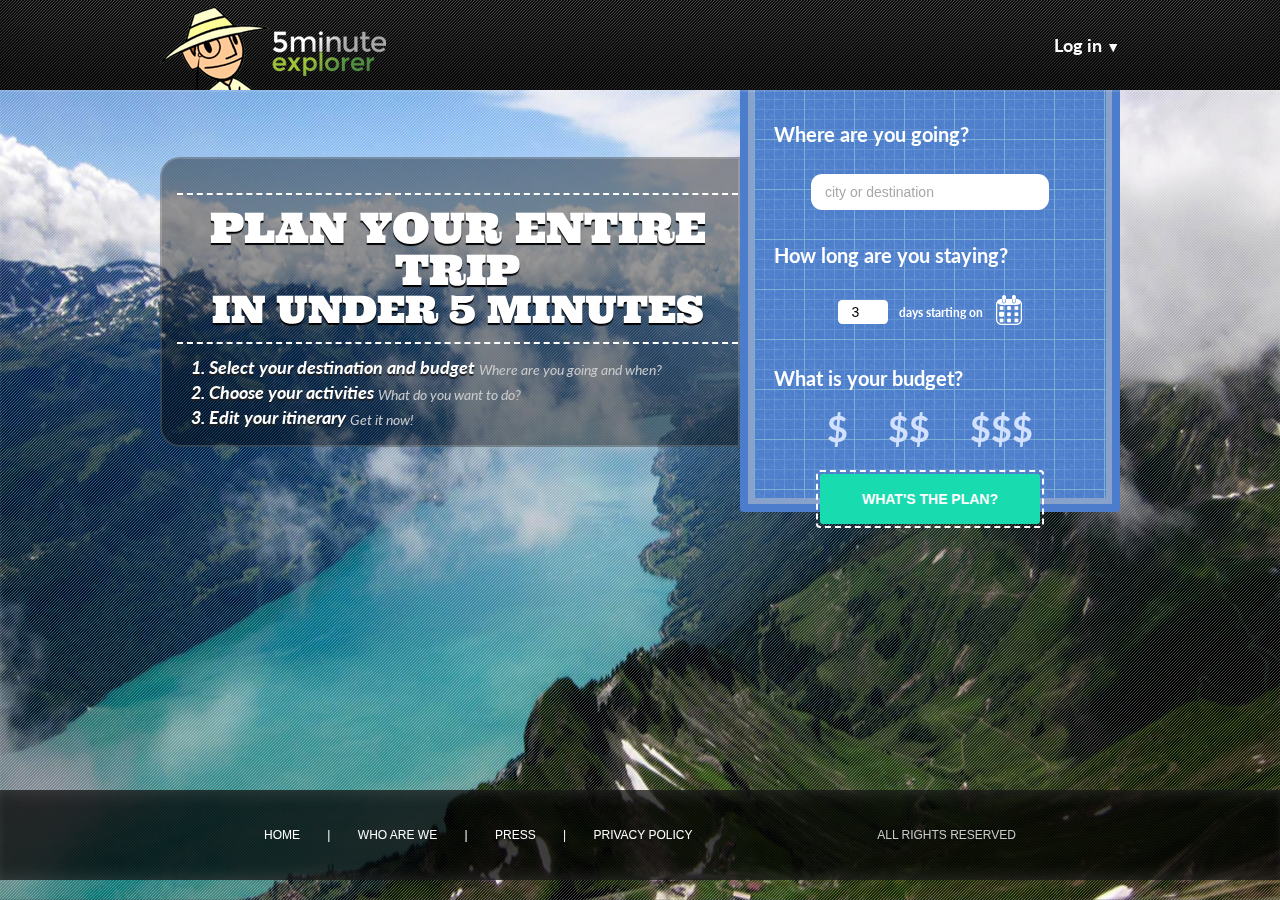
<file: index.html>
<!DOCTYPE HTML>
<html lang="en-US">
<head>
	<link href='http://fonts.googleapis.com/css?family=Lato:400,700,400italic,700italic|Ultra' rel='stylesheet' type='text/css'>
	<meta charset="UTF-8">
	<title>5m Explorer!</title>
	<link rel="stylesheet" href="stylesheets/style.css">
</head>
<body>
	<img src="img/bg.jpg" alt="Background" class="bg">

	<div class="texwrap1">
		<div id="header">
			<div id="headerc">
				<img src="img/logo.png" alt="5 Minute Explorer">
				<div id="login">
					<a href="#login">Log in <small>&#9660;</small></a>
					<div id="loginbox">
						<input type="text" class="rounded" placeholder="username" name="username">
						<input type="text" class="rounded" placeholder="password" name="password">
						<button type="text" name="submit user">Go</button>
					</div>
				</div>
			</div>
		</div>

		<div id="main">
			<div id="leftmain">
				<div id="instructions">
					<h1>Plan your entire trip <span class="subline">in under 5 minutes</span></h1>
					<ol>
						<li>Select your destination and budget <small>Where are you going and when?</small></li>
						<li>Choose your activities <small>What do you want to do?</small></li>
						<li>Edit your itinerary <small>Get it now!</small></li>
					</ol>
				</div>
			</div>
			<div id="rightmain">
				<div id="rightc">
					<div id="right1">
						<h2>Where are you going?</h2>
							<input type="text" class="rounded" placeholder="city or destination" name="place">

							<h2>How long are you staying?</h2>
							<div class="center">
								<div class="outercenter">
									<div class="innercenter">
										<input type="number" min='1' class="numbox" value="3" name="days"><p class='bridgeline'> days <span class="optional">starting on <input type="image" src='img/cal.png' name='calendar' id='cal'></span></p>
									</div>
								</div>
								<div class="clear"></div>
							</div>
							<h2>What is your budget?</h2>
							<div id="budget"><p id="lowrange">$</p><p id='midrange'>$$</p><p id='highrange'>$$$</p></div>
						</div>
						<button class='next' id='next'>What's the plan?</button>
					</div>
				</div>
			</div>

		<div id="footer">
			<div id="footerc">
				<ul class="footlinks">
					<li><a href="#">Home</a></li>
					<li class="sep">|</li>
					<li><a href="#">Who are we</a></li>
					<li class="sep">|</li>
					<li><a href="#">Press</a></li>
					<li class="sep">|</li>
					<li><a href="#">Privacy Policy</a></li>
				</ul>
				<span id='rights'>All rights reserved</span>
			</div>
		</div>
	</div>

	<div id="right2">
		<h2>What do you feel like doing?</h2>
		<ul class="circleicons" id="moods">
			<li>
				<img src="img/outdoors.png" alt="outdoors">
			</li>
			<li>
				<img src="img/indoors.png" alt="indoors">
			</li>
			<li>
				<img src="img/adventure.png" alt="adventure">
			</li>
			<li>
				<img src="img/historic.png" alt="historic">
			</li>
			<li>
				<img src="img/food.png" alt="food">
			</li>
			<li>
				<img src="img/party.png" alt="party">
			</li>
			<li>
				<img src="img/family.png" alt="family">
			</li>
			<li>
				<img src="img/music.png" alt="music">
			</li>
			<li>
				<img src="img/museums.png" alt="art & museums">
			</li>
			<li>
				<img src="img/oddities.png" alt="oddities">
			</li>
			<li>
				<img src="img/performances.png" alt="performances">
			</li>
			<li>
				<img src="img/landmarks.png" alt="landmarks">
			</li>
			<li>
				<img src="img/tours.png" alt="tours">
			</li>
			<li>
				<img src="img/wandering.png" alt="wandering">
			</li>
		</ul>
	</div>
	<div id="right3">
		<p>Some stuff</p>
	</div>
	<div id="left3">
		<div id="itinerary">
			<h4>Thursday, November 8</h4>
			<ol id="am" start="8">
				<li class='hour'><small>am</small><span class="event">Golfing at the Donalda Club</span></li>
				<li class='hour'></li>
				<li class='hour'></li>
				<li class='hour'></li>
				<li class='hour'></li>
				<li class='hour resetcounter'><small>pm</small><span class="event">Lunch in the Distillery District</span></li>
				<li class='hour'><span class="event">&nbsp &nbsp &nbsp Royal Ontario Museam</span></li>
				<li class='hour'></li>
				<li class='hour'></li>
				<li class='hour'><span class="event">&nbsp &nbsp &nbsp Live Jazz at The Rex Hotel</span></li>
				<li class='hour'></li>
				<li class='hour'></li>
				<li class='hour'><span class="event">&nbsp &nbsp &nbsp Wine tasting in Kensington Market</span></li>
				<li class='hour'></li>
				<li class='hour'></li>
				<li class='hour'></li>
			</ol>
		</div>
	</div>

	<script type="text/javascript" src='script.js'></script>
</body>
</html>
</file>
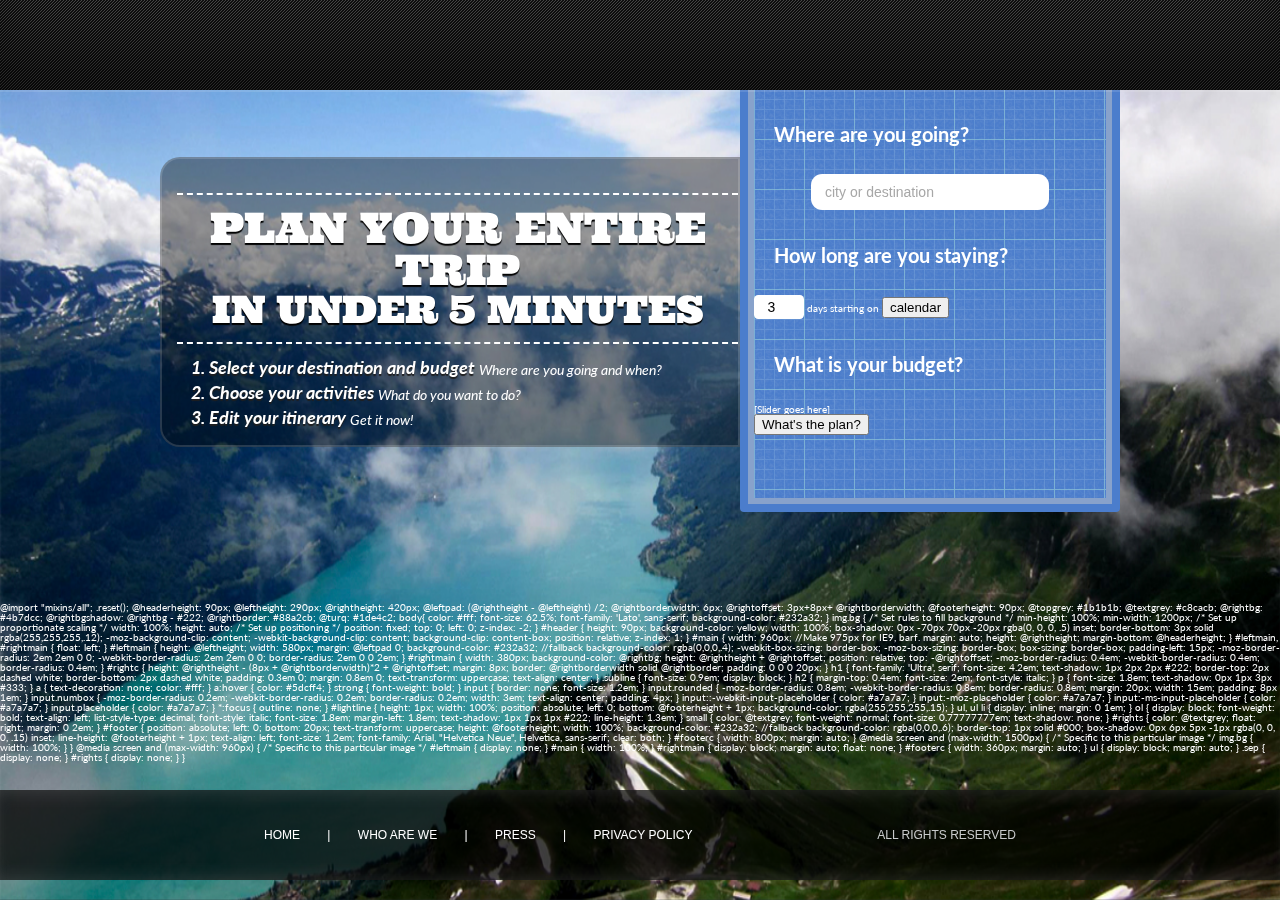
<file: saved.htm>
<!DOCTYPE HTML>
<html lang="en-US">
<head>
	<link href='http://fonts.googleapis.com/css?family=Lato:400,700,400italic,700italic|Ultra' rel='stylesheet' type='text/css'>
	<meta charset="UTF-8">
	<title>Explore shit!</title>
	<link rel="stylesheet" href="stylesheets/style.css">
</head>
<body>
	<img src="img/bg.jpg" alt="Background" class="bg">

	<div id="header">
		
	</div>

	<div id="main">
		<div id="leftmain">
			<h1>Plan your entire trip <span class="subline">in under 5 minutes</span></h1>
			<ol>
				<li>Select your destination and budget <small>Where are you going and when?</small></li>
				<li>Choose your activities <small>What do you want to do?</small></li>
				<li>Edit your itinerary <small>Get it now!</small></li>
			</ol>
		</div>
		<div id="rightmain">
			<div id="rightc">
				<h2>Where are you going?</h2>
				<input type="text" class="rounded" placeholder="city or destination" name="place">

				<h2>How long are you staying?</h2>
				<input type="number" min='1' class="numbox" value="3" name="days"> days <span class="optional">starting on <button>calendar</button></span>

				<h2>What is your budget?</h2>
				<p>[Slider goes here]</p>

				<button>What's the plan?</button>
			</div>
		</div>
	</div>



	<div id="footer">
		<div id="footerc">
			<ul class="footlinks">
				<li><a href="#">Home</a></li>
				<li class="sep">|</li>
				<li><a href="#">Who are we</a></li>
				<li class="sep">|</li>
				<li><a href="#">Press</a></li>
				<li class="sep">|</li>
				<li><a href="#">Privacy Policy</a></li>
			</ul>
			<span id='rights'>All rights reserved</span>
		</div>
	</div>
</body>
</html>




@import "mixins/all";
.reset();

@headerheight: 90px;

@leftheight: 290px;
@rightheight: 420px;
@leftpad: (@rightheight - @leftheight) /2;
@rightborderwidth: 6px;
@rightoffset: 3px+8px+ @rightborderwidth;

@footerheight: 90px;


@topgrey: #1b1b1b;
@textgrey: #c8cacb;
@rightbg: #4b7dcc;
@rightbgshadow: @rightbg - #222;
@rightborder: #88a2cb;
@turq: #1de4c2;


body{ 
	color: #fff;
	font-size: 62.5%;
	font-family: 'Lato', sans-serif;
	background-color: #232a32;
}
img.bg {
	/* Set rules to fill background */
	min-height: 100%;
	min-width: 1200px;
	
	/* Set up proportionate scaling */
	width: 100%;
	height: auto;
	
	/* Set up positioning */
	position: fixed;
	top: 0;
	left: 0;
	z-index: -2;
}

#header {
	height: 90px;
	background-color: yellow;
	width: 100%;
	box-shadow:  0px -70px 70px -20px rgba(0, 0, 0, .5) inset;
	border-bottom: 3px solid rgba(255,255,255,.12);
	-moz-background-clip: content;
	-webkit-background-clip: content;
	background-clip: content-box;
	position: relative;
	z-index: 1;
}
#main {
	width: 960px; //Make 975px for IE9, barf.
	margin: auto;
	height: @rightheight;
	margin-bottom: @headerheight;
}
#leftmain, #rightmain {
	float: left;
}
#leftmain {
	height: @leftheight;
	width: 580px;
	margin: @leftpad 0;
	background-color: #232a32; //fallback
	background-color: rgba(0,0,0,.4);

	-webkit-box-sizing: border-box;
	-moz-box-sizing: border-box;
	box-sizing: border-box;
	padding-left: 15px;

	-moz-border-radius: 2em 2em 0 0;
	-webkit-border-radius: 2em 2em 0 0;
	border-radius: 2em 0 0 2em;
}
#rightmain {
	width: 380px;
	background-color: @rightbg;
	height: @rightheight + @rightoffset;
	position: relative;
	top: -@rightoffset;

	-moz-border-radius: 0.4em;
	-webkit-border-radius: 0.4em;
	border-radius: 0.4em;
}
#rightc {
	height: @rightheight - (8px + @rightborderwidth)*2 + @rightoffset;
	margin: 8px;
	border: @rightborderwidth solid @rightborder;
	padding: 0 0 0 20px;
}

h1 {
	font-family: 'Ultra', serif;
	font-size: 4.2em;
	text-shadow:  1px 2px 2px #222;
	border-top: 2px dashed white;
	border-bottom: 2px dashed white;
	padding: 0.3em 0;
	margin: 0.8em 0;
	text-transform: uppercase;
	text-align: center;
}
.subline {
	font-size: 0.9em;
	display: block;
}
h2 {
	margin-top: 0.4em;
	font-size: 2em;
	font-style: italic;
}
p {
	font-size: 1.8em;
	text-shadow:  0px 1px 3px #333;
}
a {
	text-decoration: none;
	color: #fff;
}
a:hover {
	color: #5dcff4;
}
strong {
	font-weight: bold;
}
input {
	border: none;
	font-size: 1.2em;
}
input.rounded {
	-moz-border-radius: 0.8em;
	-webkit-border-radius: 0.8em;
	border-radius: 0.8em;
	margin: 20px;
	width: 15em;
	padding: 8px 1em;
}
input.numbox {
	-moz-border-radius: 0.2em;
	-webkit-border-radius: 0.2em;
	border-radius: 0.2em;
	width: 3em;
	text-align: center;
	padding: 4px;
}
input::-webkit-input-placeholder {
	color: #a7a7a7;
}
input:-moz-placeholder {
    color: #a7a7a7;
}
input:-ms-input-placeholder {
    color: #a7a7a7;
}
input.placeholder {
	color: #a7a7a7;
}
*:focus {
	outline: none;
}
#lightline {
	height: 1px;
	width: 100%;
	position: absolute;
	left: 0;
	bottom: @footerheight + 1px;
	background-color: rgba(255,255,255,.15);
}

ul, ul li {
	display: inline;
	margin: 0 1em;
}
ol {
	display: block;
	font-weight: bold;
	text-align: left;
	list-style-type: decimal;
	font-style: italic;
	font-size: 1.8em;
	margin-left: 1.8em;
	text-shadow:  1px 1px 1px #222;
	line-height: 1.3em;
}
small {
	color: @textgrey;
	font-weight: normal;
	font-size: 0.77777777em;
	text-shadow:  none;
}
#rights {
	color: @textgrey;
	float: right;
	margin: 0 2em;
}
#footer {
	position: absolute;
	left: 0;
	bottom: 20px;
	text-transform: uppercase;
	height: @footerheight;
	width: 100%;
	background-color: #232a32; //fallback
	background-color: rgba(0,0,0,.6);
	border-top: 1px solid #000;
    box-shadow:  0px 6px 5px -1px rgba(0, 0, 0, .15) inset;
    line-height: @footerheight + 1px;
    text-align: left;
    font-size: 1.2em;
    font-family: Arial, "Helvetica Neue", Helvetica, sans-serif;
    clear: both;
}

#footerc {
	width: 800px;
	margin: auto;
}


@media screen and (max-width: 1500px) { /* Specific to this particular image */
	img.bg {
		width: 100%;
	}
}

@media screen and (max-width: 960px) { /* Specific to this particular image */
	#leftmain {
		display: none;
	}
	#main {
		width: 100%;
	}
	#rightmain {
		display: block;
		margin: auto;
		float: none;
	}
	#footerc {
		width: 360px;
		margin: auto;
	}
	ul {
		display: block;
		margin: auto;
	}
	.sep {
		display: none;
	}
	#rights {
		display: none;
	}
}
</file>
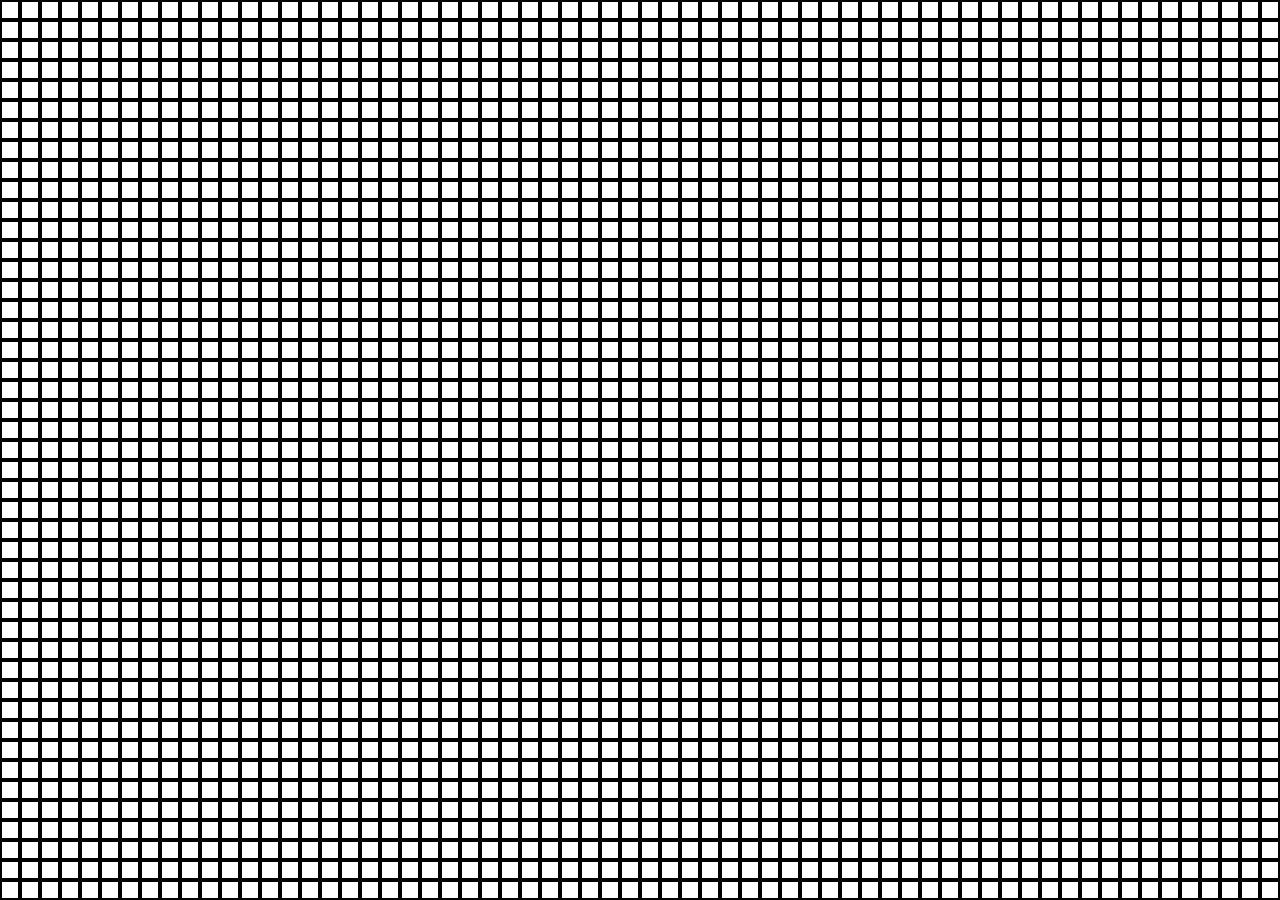
<file: test.html>
<!DOCTYPE HTML>
<html lang="en-US">
<head>
	<meta charset="UTF-8">
	<title></title>
	<style type="text/css">
		body {
			background-image:url('test.png');
		}
	</style>
</head>
<body>
	
</body>
</html>
</file>
<file: stylesheets/style.css>
/* http://meyerweb.com/eric/tools/css/reset/ v2.0 | 20110126 */
html,
body,
div,
span,
applet,
object,
iframe,
h1,
h2,
h3,
h4,
h5,
h6,
p,
blockquote,
pre,
a,
abbr,
acronym,
address,
big,
cite,
code,
del,
dfn,
em,
img,
ins,
kbd,
q,
s,
samp,
small,
strike,
strong,
sub,
sup,
tt,
var,
b,
u,
i,
center,
dl,
dt,
dd,
ol,
ul,
li,
fieldset,
form,
label,
legend,
table,
caption,
tbody,
tfoot,
thead,
tr,
th,
td,
article,
aside,
canvas,
details,
embed,
figure,
figcaption,
footer,
header,
hgroup,
menu,
nav,
output,
ruby,
section,
summary,
time,
mark,
audio,
video {
  margin: 0;
  padding: 0;
  border: 0;
  font-size: 100%;
  font: inherit;
  vertical-align: baseline;
}
article,
aside,
details,
figcaption,
figure,
footer,
header,
hgroup,
menu,
nav,
section {
  display: block;
}
body {
  line-height: 1;
}
ol,
ul {
  list-style: none;
}
blockquote,
q {
  quotes: none;
}
blockquote:before,
blockquote:after,
q:before,
q:after {
  content: '';
  content: none;
}
table {
  border-collapse: collapse;
  border-spacing: 0;
}
*:focus {
  outline: none;
}
body {
  color: #fff;
  font-size: 62.5%;
  font-family: 'Lato', sans-serif;
  background-color: #232a32;
  counter-reset: section 7;
}
img.bg {
  /* Set rules to fill background */

  min-height: 100%;
  min-width: 1200px;
  /* Set up proportionate scaling */

  width: 100%;
  height: auto;
  /* Set up positioning */

  position: fixed;
  top: 0;
  left: 0;
  z-index: -2;
}
.texwrap1 {
  position: absolute;
  top: 0;
  bottom: 0;
  left: 0;
  right: 0;
  background-image: url('../img/diagW3.png');
}
#header {
  height: 90px;
  background: #0f0f0f url('../img/diagW3.png');
  width: 100%;
  box-shadow: 0px -70px 70px -20px rgba(0, 0, 0, 0.5) inset;
  border-bottom: 2px solid rgba(255, 255, 255, 0.12);
  -moz-background-clip: content;
  -webkit-background-clip: content;
  background-clip: content-box;
  position: relative;
  z-index: 1;
}
#headerc {
  width: 960px;
  margin: auto;
}
#header img {
  margin-top: 6px;
  display: inline;
  float: left;
}
#header a {
  line-height: 90px;
  font-size: 1.8em;
  float: right;
  font-weight: bold;
}
#login {
  position: relative;
}
#loginbox {
  height: 110px;
  width: 215px;
  padding: 20px;
  padding-top: 20px;
  background-color: #e56105;
  position: absolute;
  top: 62px;
  right: -2500px;
  -moz-border-radius: 0.8em;
  -webkit-border-radius: 0.8em;
  border-radius: 0.8em;
  transition: all 0.5s;
  -moz-transition: all 0.5s;
  -webkit-transition: all 0.5s;
  -o-transition: all 0.5s;
}
/*#loginbox:before {
	content: '';
	position: absolute;
	border-left: 6px solid transparent;
	border-right: 6px solid transparent;
	border-bottom: 12px solid red;
	top: -12px;
	right: 0;
}*/
#loginbox .rounded {
  width: 13em;
  margin-bottom: 10px;
}
#main {
  width: 960px;
  margin: auto;
  height: 420px;
  margin-bottom: 90px;
}
h1 {
  font-family: 'Ultra', serif;
  font-size: 4.2em;
  text-shadow: 0 2px 1px #000;
  border-top: 2px dashed white;
  border-bottom: 2px dashed white;
  padding: 0.3em 0;
  margin: 0.8em 0 0.3em 0;
  text-transform: uppercase;
  text-align: center;
}
.subline {
  font-size: 0.9em;
  display: block;
}
h2 {
  margin-top: 0.4em;
  font-size: 2em;
  font-weight: bold;
  margin: 35px 0 30px 20px;
}
a {
  text-decoration: none;
  color: #fff;
}
a:hover {
  color: #5dcff4;
}
strong {
  font-weight: bold;
}
small {
  font-weight: normal;
  font-size: 0.77777777em;
  text-shadow: none;
  vertical-align: middle;
}
#leftmain,
#rightmain {
  float: left;
}
#leftmain {
  height: 290px;
  width: 580px;
  margin: 65px 0;
  border: 2px solid rgba(255, 255, 255, 0.15);
  background-color: #232a32;
  background-color: rgba(0, 0, 0, 0.4);
  -webkit-box-sizing: border-box;
  -moz-box-sizing: border-box;
  box-sizing: border-box;
  padding-left: 15px;
  -moz-border-radius: 2em 2em 0 0;
  -webkit-border-radius: 2em 2em 0 0;
  border-radius: 2em 0 0 2em;
  transition: height 2s;
  -moz-transition: height 2s;
  -webkit-transition: height 2s;
  -o-transition: height 2s;
}
#instructions small {
  color: #c8cacb;
}
#rightmain {
  width: 380px;
  background-color: #4b7dcc;
  height: 437px;
  position: relative;
  top: -17px;
  -moz-border-radius: 0.4em;
  -webkit-border-radius: 0.4em;
  border-radius: 0.4em;
  transition: height 2s;
  -moz-transition: height 2s;
  -webkit-transition: height 2s;
  -o-transition: height 2s;
}
#rightc {
  height: 409px;
  margin: 8px;
  border: 6px solid #88a2cb;
  background-image: url('../img/mapgrid.png');
  transition: all 2s;
  -moz-transition: all 2s;
  -webkit-transition: all 2s;
  -o-transition: all 2s;
}
#right2,
#left3,
#right3 {
  display: none;
}
input {
  border: none;
  font-size: 1.4em;
}
input.rounded {
  -moz-border-radius: 0.8em;
  -webkit-border-radius: 0.8em;
  border-radius: 0.8em;
  width: 15em;
  margin: 0 auto;
  padding: 10px 1em;
  display: block;
}
input::-webkit-input-placeholder {
  color: #a7a7a7;
}
input:-moz-placeholder {
  color: #a7a7a7;
}
input:-ms-input-placeholder {
  color: #a7a7a7;
}
.outercenter {
  float: right;
  right: 50%;
  position: relative;
}
.innercenter {
  float: right;
  right: -50%;
  position: relative;
}
.clear {
  clear: both;
}
input.numbox {
  -moz-border-radius: 0.3em;
  -webkit-border-radius: 0.3em;
  border-radius: 0.3em;
  width: 3em;
  text-align: center;
  padding: 4px;
}
p.bridgeline {
  display: inline;
  margin-left: 8px;
  font-size: 1.2em;
  font-weight: bold;
}
#cal {
  margin-left: 10px;
  vertical-align: middle;
}
#budget {
  width: 100%;
  text-align: center;
  font-size: 3.6em;
  font-weight: bold;
  color: #d2e1ff;
  margin-top: -8px;
}
#budget p {
  display: inline;
  margin: 0 20px;
}
#budget p:hover {
  cursor: pointer;
}
button.next {
  width: 220px;
  height: 50px;
  position: absolute;
  bottom: -12px;
  left: 80px;
  border: 0;
  background-color: #19dbb0;
  color: white;
  text-transform: uppercase;
  font-weight: bold;
  font-size: 1.4em;
  -moz-border-radius: 3px;
  -webkit-border-radius: 3px;
  border-radius: 3px;
  transition: background-color 1s;
  -moz-transition: background-color 1s;
  -webkit-transition: background-color 1s;
  -o-transition: background-color 1s;
}
button.next:hover {
  background-color: #4cffe3;
  cursor: pointer;
}
button.next:before {
  position: absolute;
  top: -4px;
  bottom: -4px;
  left: -4px;
  right: -4px;
  border: 2px dashed white;
  -moz-border-radius: 4px;
  -webkit-border-radius: 4px;
  border-radius: 4px;
  content: '';
}
ul,
ul li {
  display: inline;
  margin: 0 1em;
}
ol {
  display: block;
  font-weight: bold;
  text-align: left;
  list-style-type: decimal;
  font-style: italic;
  font-size: 1.8em;
  margin-left: 1.8em;
  text-shadow: 0 2px 1px #1f1f1f;
  line-height: 1.3em;
}
ul.circleicons {
  width: 310px;
  margin: 0 auto;
  position: relative;
}
ul.circleicons li {
  position: relative;
}
ul.circleicons li img {
  width: 40px;
  height: 40px;
  margin: 4px 8px;
  float: left;
  -moz-border-radius: 24px;
  -webkit-border-radius: 24px;
  border-radius: 24px;
  background-color: #b4d7ff;
  border: 3px solid orange;
  transition: background-color 0.5s;
  -moz-transition: background-color 0.5s;
  -webkit-transition: background-color 0.5s;
  -o-transition: background-color 0.5s;
}
ul.circleicons li img:hover {
  background-color: #b4ffd7;
  border-color: #ffffc8;
  cursor: pointer;
}
#itinerary {
  width: 539px;
  margin: 0 3px;
  height: 642px;
  background-color: #ffffe5;
  color: #a7a9aa;
  padding-top: 12px;
  border: 1px solid #c8cacb;
}
h4 {
  margin-left: 8px;
  font-size: 2.4em;
  color: #67696a;
}
#itinerary .hour:before {
  counter-increment: section;
  content: counter(section) ":00";
}
/*#itinerary .half:before {
	content: counter(section) ":30"
}*/
#itinerary ol {
  font-style: normal;
  list-style-type: none;
  margin-left: 8px;
  font-weight: normal;
  text-shadow: none;
}
#itinerary li {
  padding: 7px 0;
  border-top: 1px dashed #aaa;
}
#itinerary .half {
  margin: 0;
  size: .67em;
}
.resetcounter {
  counter-reset: section 0;
}
#rights {
  color: #c8cacb;
  float: right;
  margin: 0 2em;
}
#footer {
  position: absolute;
  left: 0;
  bottom: 20px;
  text-transform: uppercase;
  height: 90px;
  width: 100%;
  background-color: #232a32;
  background-color: rgba(0, 0, 0, 0.75);
  box-shadow: inset 0px 11px 18px -10px rgba(180, 180, 180, 0.2), inset 0px -11px 18px -10px rgba(180, 180, 180, 0.2);
  line-height: 90px;
  text-align: left;
  font-size: 1.2em;
  font-family: Arial, "Helvetica Neue", Helvetica, sans-serif;
  clear: both;
}
#footerc {
  width: 800px;
  margin: auto;
}

.event {
  margin-left: 1em;
  color: #67696a;
}
@media screen and (max-width: 1500px) {
  /* Specific to this particular image */
  img.bg {
    width: 100%;
  }
}
@media screen and (max-width: 960px) {
  /* Specific to this particular image */
  #leftmain {
    display: none;
  }
  #main {
    width: 100%;
  }
  #rightmain {
    display: block;
    margin: auto;
    float: none;
  }
  #footerc {
    width: 360px;
    margin: auto;
  }
  ul {
    display: block;
    margin: auto;
  }
  .sep {
    display: none;
  }
  #rights {
    display: none;
  }
}
</file>
